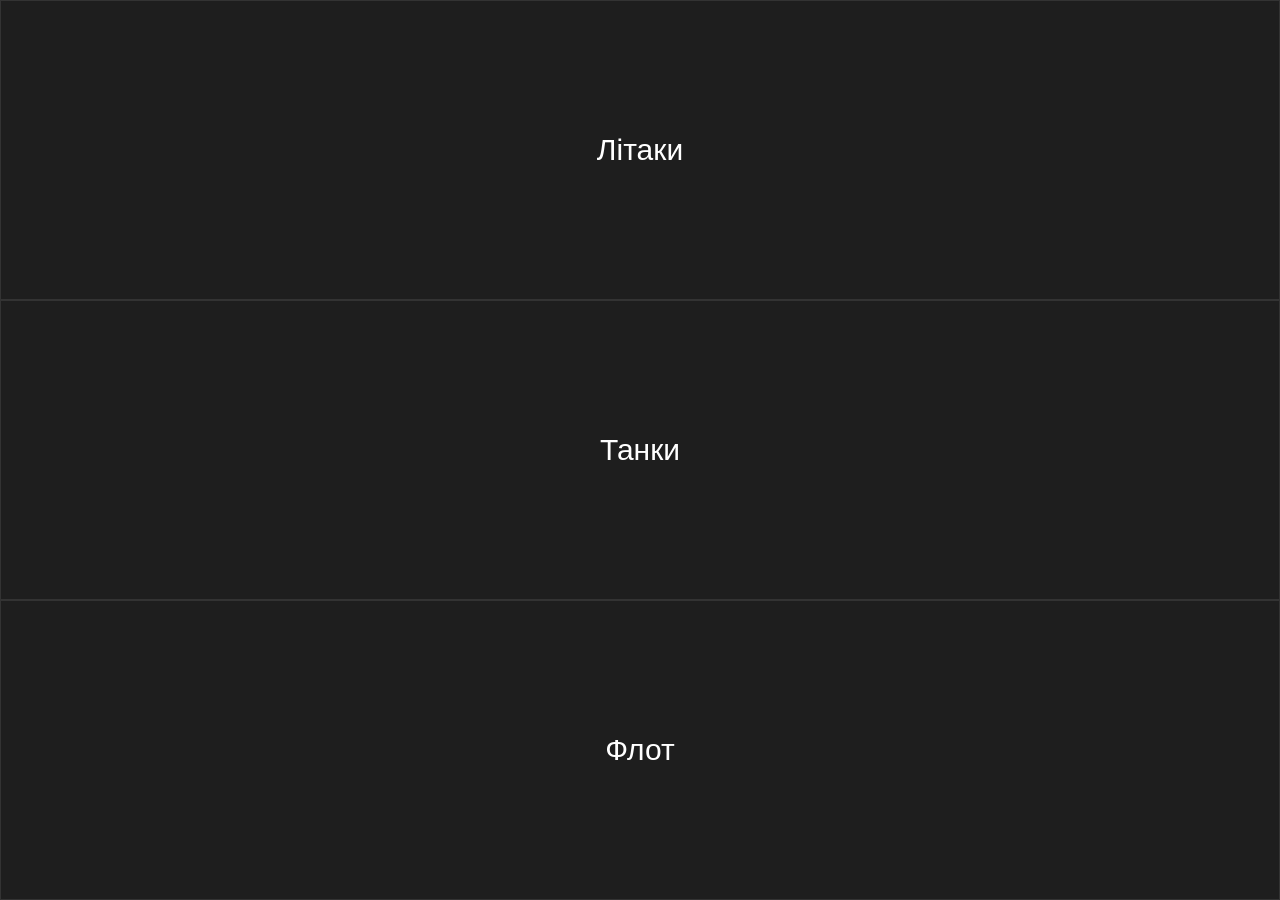
<file: Index.html>
<!DOCTYPE html>
<html lang="uk">
<head>
    <meta charset="UTF-8">
    <meta name="viewport" content="width=device-width, initial-scale=1.0">
    <title>Військова техніка</title>
    <link rel="stylesheet" href="style.css">
</head>
<body>
    <div class="menu">
        <a href="planes.html" class="btn">Літаки</a>
        <a href="tanks.html" class="btn">Танки</a>
        <a href="fleet.html" class="btn">Флот</a>
    </div>
</body>
</html>
</file>
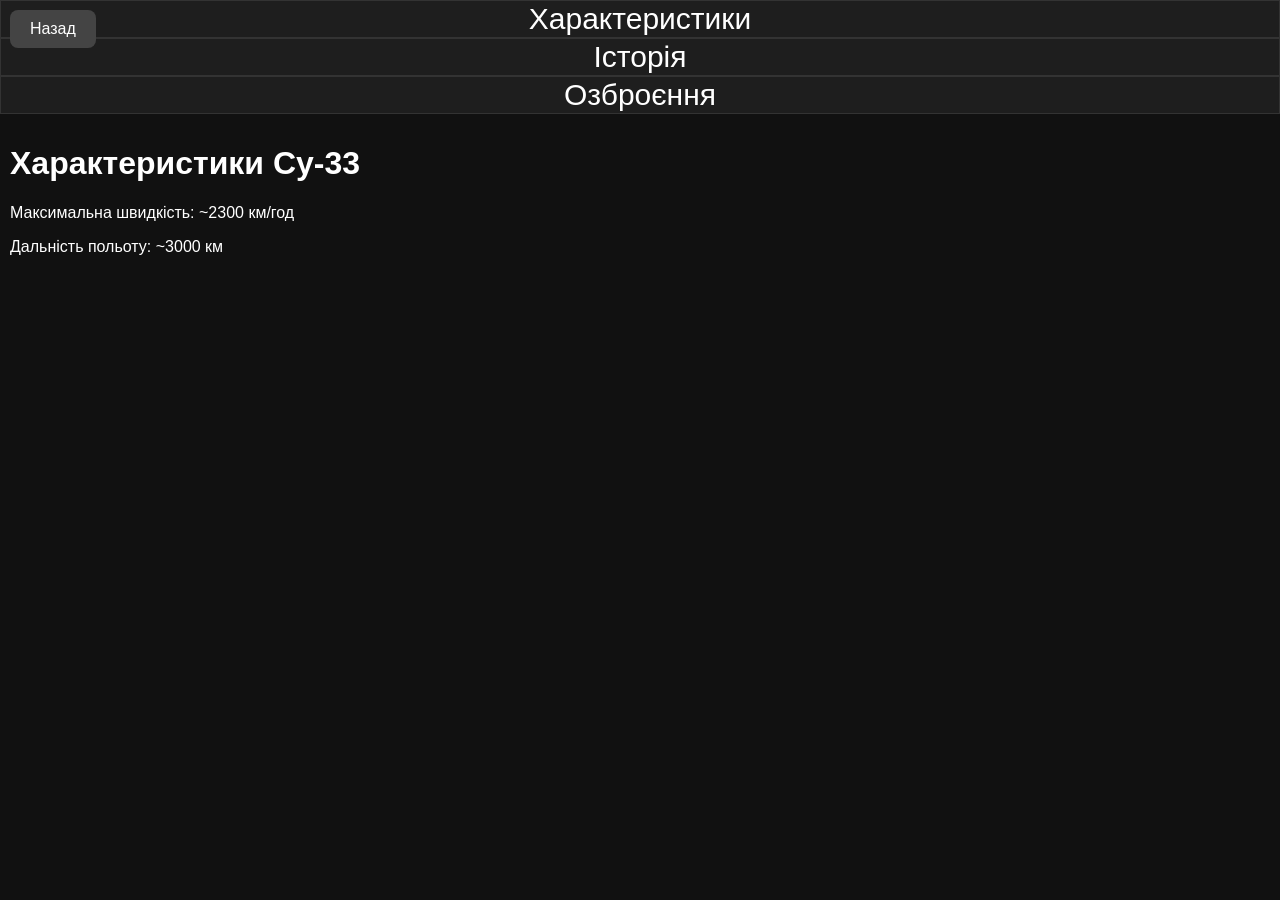
<file: su33.html>
<!DOCTYPE html>
<html lang="uk">
<head>
    <meta charset="UTF-8">
    <title>Су-33</title>
    <link rel="stylesheet" href="style.css">
    <style>
        .tabcontent { display: none; padding: 10px; }
        .tabcontent.active { display: block; }
        .menu { display: flex; flex-direction: column; height: auto; }
        .btn { cursor: pointer; }
    </style>
</head>
<body>
    <a href="planes.html" class="back">Назад</a>

    <div class="menu">
        <button class="btn" onclick="showTab('info')">Характеристики</button>
        <button class="btn" onclick="showTab('history')">Історія</button>
        <button class="btn" onclick="showTab('armament')">Озброєння</button>
    </div>

    <div id="info" class="tabcontent active">
        <h1>Характеристики Су-33</h1>
        <p>Максимальна швидкість: ~2300 км/год</p>
        <p>Дальність польоту: ~3000 км</p>
    </div>

    <div id="history" class="tabcontent">
        <h1>Історія Су-33</h1>
        <p>Палубний винищувач, створений на базі Су-27 для авіаносців.</p>
    </div>

    <div id="armament" class="tabcontent">
        <h1>Озброєння Су-33</h1>
        <p>Ракети повітря-повітря, авіаційна гармата, бомби.</p>
    </div>

    <script>
        function showTab(id) {
            let tabs = document.querySelectorAll('.tabcontent');
            tabs.forEach(t => t.classList.remove('active'));
            document.getElementById(id).classList.add('active');
        }
    </script>
</body>
</html>
</file>
<file: style.css>
body {
    margin: 0;
    font-family: Arial, sans-serif;
    background: #111;
    color: white;
}

.menu {
    display: flex;
    flex-direction: column;
    height: 100vh;
}

.btn {
    flex: 1;
    display: flex;
    justify-content: center;
    align-items: center;
    text-decoration: none;
    color: white;
    font-size: 30px;
    border: 1px solid #333;
    background: #1e1e1e;
}

.btn:hover {
    background: #333;
}

.back {
    position: fixed;
    top: 10px;
    left: 10px;
    padding: 10px 20px;
    background: #444;
    color: white;
    text-decoration: none;
    border-radius: 8px;
}
</file>
